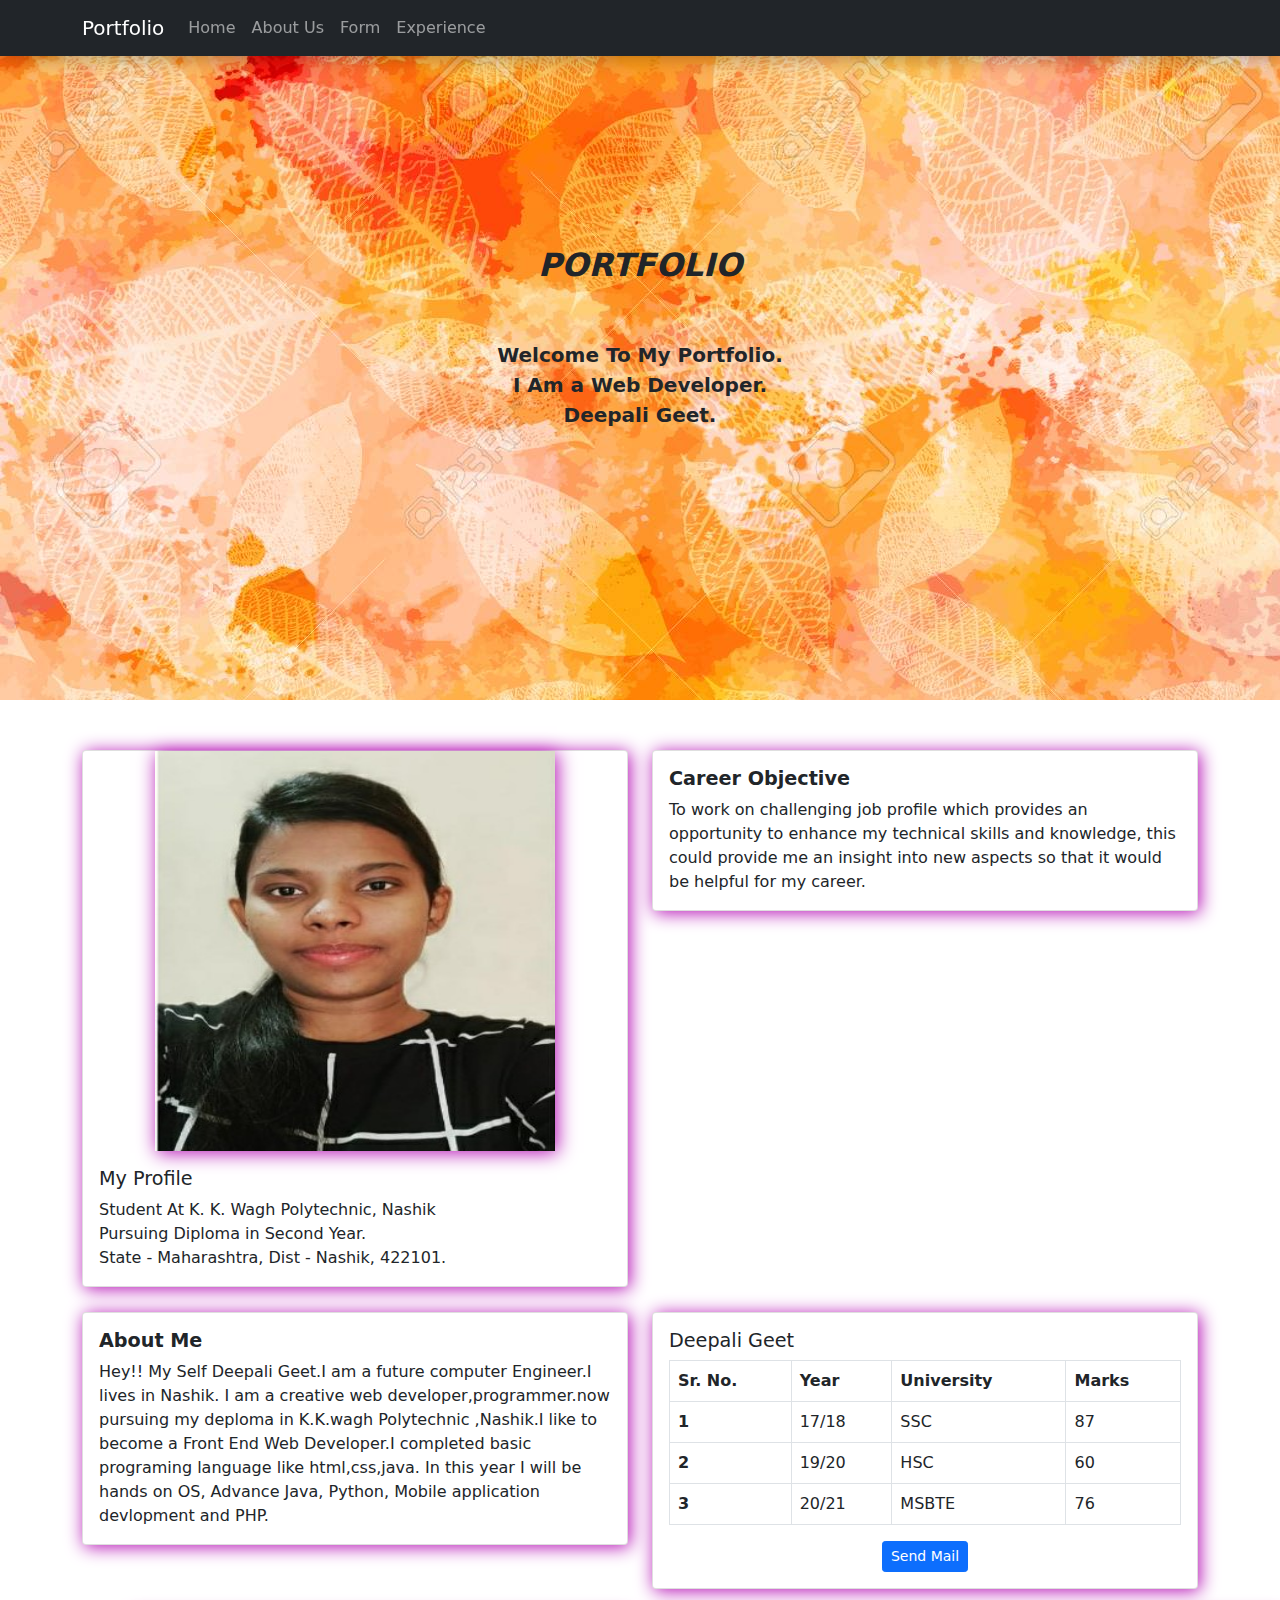
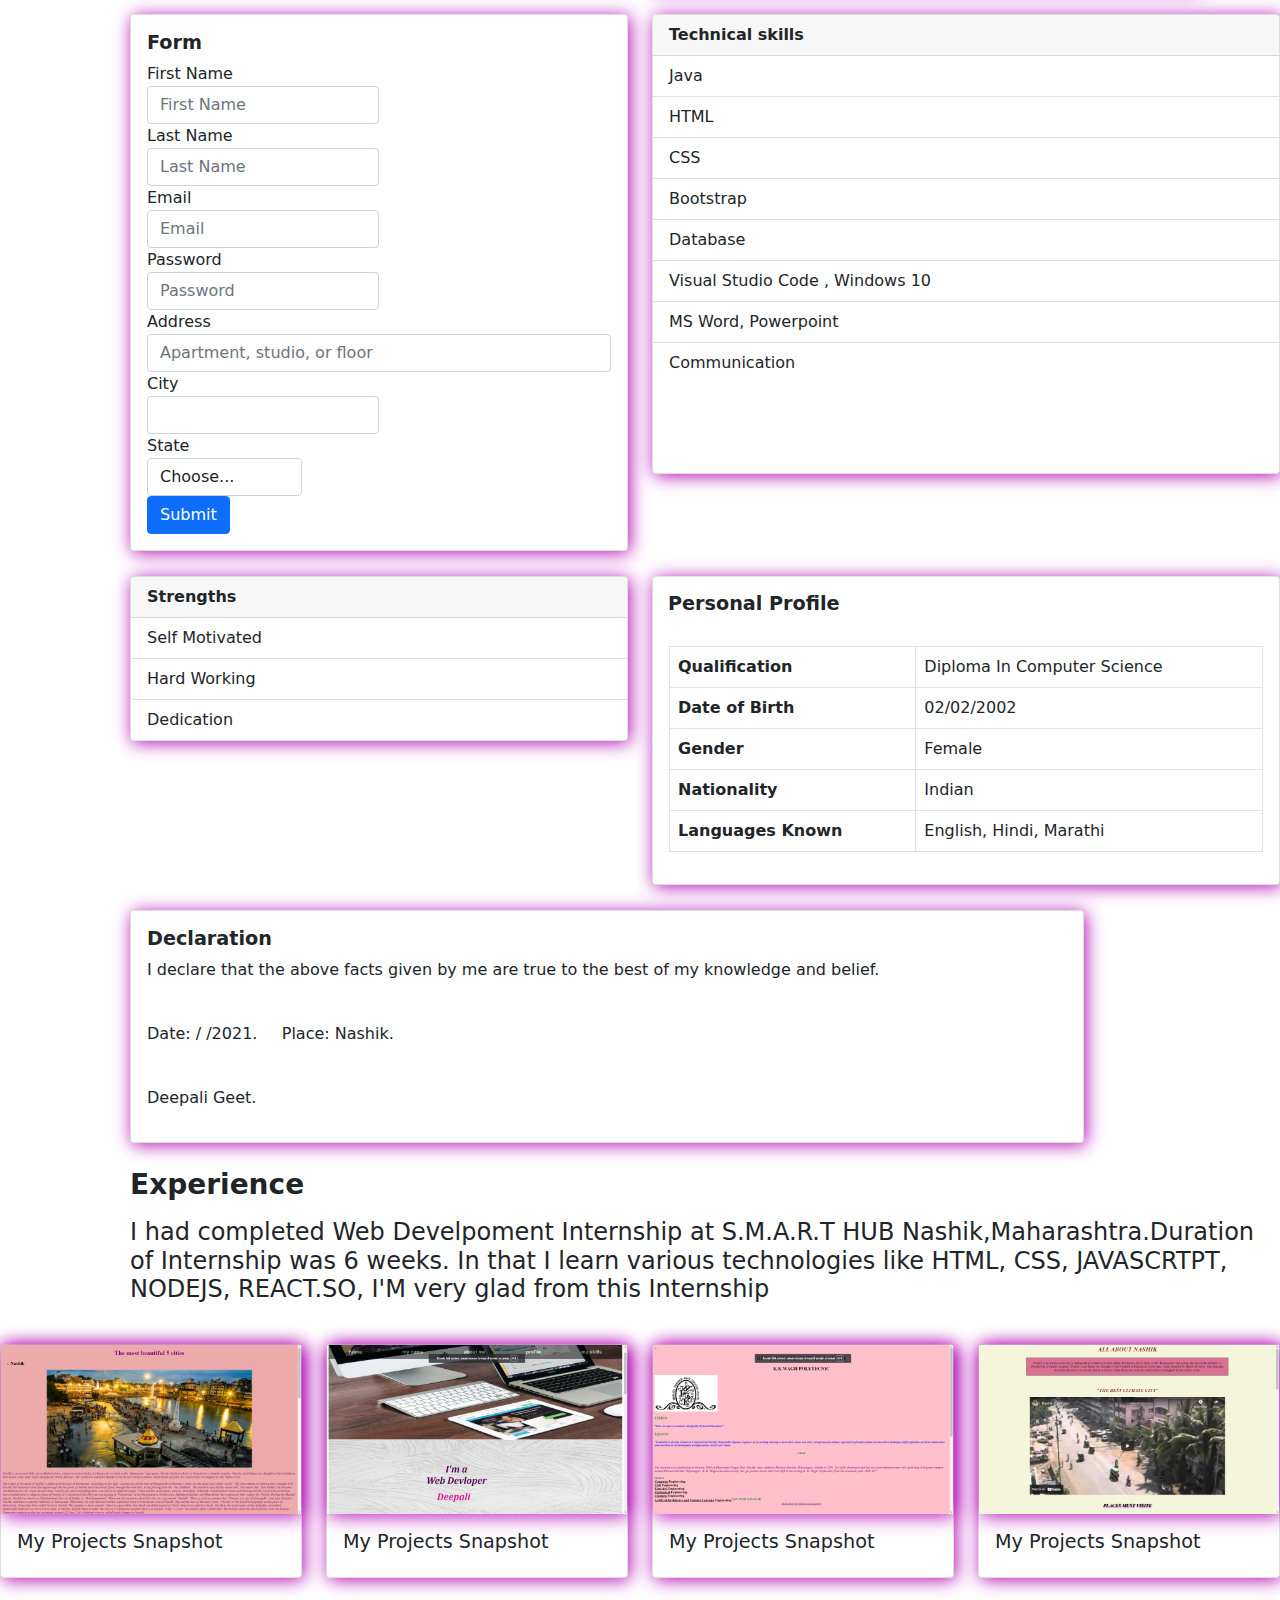
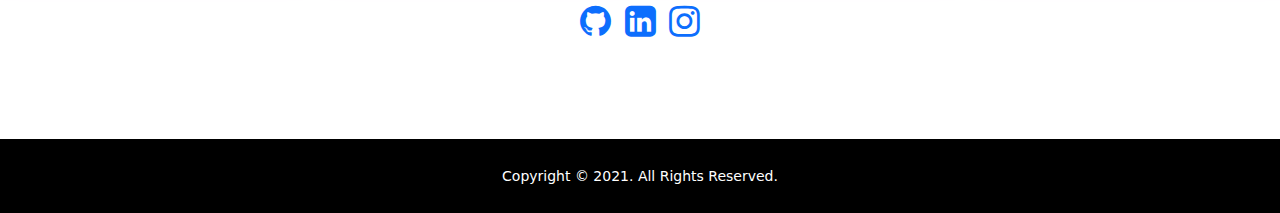
<file: Assest/index/index.html>
<!doctype html>
<html lang="en">
  <head>
    <!-- Required meta tags -->
    <meta charset="utf-8">
    <meta name="viewport" content="width=device-width, initial-scale=1, shrink-to-fit=no">

    <title>Document</title>
    <link rel="stylesheet" href="js/bootstrap.min.js">
    <link rel="stylesheet" href="css/bootstrap.min.css">
    <link rel="stylesheet" href="css/Style.css">
     
    <!-- font Awesome 4 cdn for search icon  -->
    <link rel="stylesheet" href="https://stackpath.bootstrapcdn.com/font-awesome/4.7.0/css/font-awesome.min.css">

    <link rel="stylesheet" href="css/Style.css">
  </head>
  <body>
    <!-- nav -->
    <nav class="navbar navbar-expand-lg navbar-dark bg-dark my_nav fixed-top">
        <div class="container">
         <a class="navbar-brand" href="index.html">Portfolio</a>
        <button class="navbar-toggler" type="button" data-toggle="collapse" data-target="#navbarSupportedContent" aria-controls="navbarSupportedContent" aria-expanded="false" aria-label="Toggle navigation">
          <span class="navbar-toggler-icon"></span>
        </button>
      <div class="collapse navbar-collapse" id="navbarSupportedContent">
          <ul class="navbar-nav mr-auto">
              <li class="nav-item active">
              <a class="nav-link" href="#careerobjective">Home <span class="sr-only">(current)</span></a>
            </li>
            <li class="nav-item">
              <a class="nav-link" href="#aboutus"> About Us</a>
            </li>
            <li class="nav-item">
              <a class="nav-link" href="#form"> Form</a>
            </li>
            <li class="nav-item">
              <a class="nav-link" href="#projects">Experience</a>
            </li>
            </ul>
           </div>
        </div>
      </nav>
    <!-- nav -->
    <!-- Banner -->
    <header class="main-header">
        <div class="container">
            <div class="row justify-content-center">
              <div class="col-lg-8 col-md-8">
                <div class="header-text-holder">
                  <br><br><br><br>
               <h2 style="font-weight: bolder;"><I>PORTFOLIO</I></h2><br><br>
                <p style="font-weight: bolder; font-size: 20px;">Welcome To My Portfolio. <br>I Am a Web Developer. <br> Deepali Geet.</p>
              </div>
            </div>
            </div>
        </div>
    </header>
    <!-- Banner -->

    <!-- body content -->
    <section class="home-body-content">
      <div class="container">
          <div class="row">
              <div class="col-lg-6 col-md-6">
                  <div class="card my_card">
                      <center><img id="myphoto" src="MyPhoto.jpeg" alt="Myphoto" class="img-fluid img"></center>
                      <div width ="100px"  height ="300px"class="card-body">
                          <h3 class="card-title">My Profile</h3>
                          <p class="card-text">
                              Student At K. K. Wagh Polytechnic, Nashik<br> Pursuing Diploma in Second Year.<br> State - Maharashtra, Dist - Nashik,  422101.
                          </p>
                      </div>
                  </div>
              </div>
              <div class="col-lg-6 col-md-6">
                  <div  class="card my_card">
                      <div id="careerobjective" class="card-body" height ="300px">
                          <h3 class="card-title"><B>Career Objective</B></h3>
                          <p class="card-text">
                              To work on challenging job profile which provides an opportunity to enhance my technical skills and knowledge, this could 
                              provide me an insight into new aspects so that it would be helpful for my career.
                          </p>
                      </div>
                  </div>
              </div>
          </div>
          <div class="row">
              <div class="col-lg-6 col-md-6">
                  <div class="card my_card">
                      <div id ="aboutus" class="card-body">
                          <h3 class="card-title"><B>About Me</B></h3>
                   <p class="card-text">
                              Hey!!
                              My Self Deepali Geet.I am a future computer Engineer.I lives in Nashik. I am a creative web developer,programmer.now pursuing my deploma in K.K.wagh Polytechnic ,Nashik.I like to become a Front End Web Developer.I completed basic programing language like html,css,java. In this year I will be hands on OS, Advance Java,  Python, Mobile application devlopment and PHP. 
                          </p>
                      </div>
                  </div>
              </div> 
              <div class="col-lg-6 col-md-6">
                  <div class="card my_card">
                      <div class="card-body">
                          <h3 class="card-title">Deepali Geet</h3>
                          <table class="table table-bordered">
                              <thead>
                                <tr>
                                  <th scope="col">Sr. No.</th>
                                  <th scope="col">Year</th>
                                  <th scope="col">University</th>
                                  <th scope="col">Marks</th>
                                </tr>
                              </thead>
                              <tbody>
                                <tr>
                                  <th scope="row">1</th>
                                  <td>17/18</td>
                                  <td>SSC</td>
                                  <td>87</td>
                                </tr>
                                <tr>
                                  <th scope="row">2</th>
                                  <td>19/20</td>
                                  <td>HSC</td>
                                  <td>60</td>
                                </tr>
                                <tr>
                                  <th scope="row">3</th>
                                  <td>20/21</td>
                                  <td>MSBTE</td>
                                  <td>76</td>
                                </tr>
                              </tbody>
                            </table>

                          <center><a href="mailto:deepaligeet02@gmail.com" class="btn btn-primary btn-sm">Send Mail</a></center>
                      </div>
                  </div>  
              </div> 
              </div>
            </div>
        </div> 
      </div>
          <div class= "row">
              <div class="col-lg-6 col-md-6">
                  <div style="margin-left: 130px;" class="card my_card">
                      <div id="form" class="card-body">
                          <h3 class="card-title"><B>Form</B></h3>
                          <form>
                              <div class="form-row">
                              <div class="form-group col-md-6">
                                  <label for="inputfname">First Name</label>
                                  <input type="text" placeholder="First Name" class="form-control" id="inputfname">
                              </div>
                              <div class="form-group col-md-6">
                                  <label for="inputlname">Last Name</label>
                                  <input type="text" placeholder="Last Name"class="form-control" id="inputlname">
                              </div>
                                <div class="form-group col-md-6">
                                  <label for="inputEmail4">Email</label>
                                  <input type="email" class="form-control" id="inputEmail4" placeholder="Email">
                                </div>
                                <div class="form-group col-md-6">
                                  <label for="inputPassword4">Password</label>
                                  <input type="password" class="form-control" id="inputPassword4" placeholder="Password">
                                </div>
                              </div>
                              <div class="form-group">
                                <label for="inputAddress2">Address</label>
                                <input type="text" class="form-control" id="inputAddress2" placeholder="Apartment, studio, or floor">
                              </div>
                              <div class="form-row">
                                <div class="form-group col-md-6">
                                  <label for="inputCity">City</label>
                                  <input type="text" class="form-control" id="inputCity">
                                </div>
                                <div class="form-group col-md-4">
                                  <label for="inputState">State</label>
                                  <select id="inputState" class="form-control">
                                    <option selected>Choose...</option>
                                    <option>Maharashtra</option>
                                    <option>Gujrat</option>
                                    <option>Goa</option>
                                    <option>Karnataka</option>
                                    <option>Punjab</option>
                                  </select>
                                </div>
                              </div>
                              <button type="submit" class="btn btn-primary">Submit</button>
                            </form>
                          </div>
                      </div>
                  </div>
              <div class="col-lg-6 col-md-6">
                  <div style="height: 460px;" class="card my_card" style="width: 18rem;">
                      <div class="card-header"><B>
                      Technical skills
                      </B></div>
                      <ul class="list-group list-group-flush">
                          <li class="list-group-item">Java</li>
                          <li class="list-group-item">HTML</li>
                          <li class="list-group-item">CSS</li>
                          <li class="list-group-item">Bootstrap</li>
                        <li class="list-group-item">Database</li>
                         <li class="list-group-item">Visual Studio Code , Windows 10</li>
                          <li class="list-group-item">MS Word, Powerpoint</li>
                          <li class="list-group-item">Communication</li>
                      </ul>
                    </div>
                  </div>                
                </div>
          <div class="row">
              <div class="col-lg-6 col-md-6">
             <div style="margin-left:130px;" class="card my_card" style="width: 18rem;">
             <div class="card-header"><b>Strengths</b></div>
                      <ul class="list-group list-group-flush">
                          <li class="list-group-item">Self Motivated</li>
                          <li class="list-group-item">Hard Working</li>
                          <li class="list-group-item">Dedication</li>
                          </ul>
                  </div>
              </div>
              <div class="col-lg-6 col-md-6">
                  <div class="card my_card">
                      <h3 style="padding: 15px; margin-bottom: 0%;"class="card-title"><b>Personal Profile</b></h3>
                      <div class="card-body">
                          <table class="table table-bordered">
                              <thead>
                                <tr>
                                  <th scope="col">Qualification</th>
                                  <td scope="col">Diploma In Computer Science</td>
                                </tr>
                              </thead>
                              <tbody>
                                <tr>
                                  <th scope="row">Date of Birth</th>
                                  <td>02/02/2002</td>
                                </tr>
                                <tr>
                                  <th scope="row">Gender</th>
                                  <td>Female</td>
                                </tr>
                                <tr>
                                  <th scope="row">Nationality</th>
                                  <td>Indian</td>
                                </tr>
                                <tr>
                                  <th scope="row">Languages Known</th>
                                  <td>English, Hindi, Marathi</td>
                                </tr>
                              </tbody>
                          </table>
                      </div>
                  </div>
              </div>
          </div>
          <div class="row">
              <div style="margin-left: 130px;" class="col-lg-9 col-md-9">
                  <div class="card my_card">
                      <div class="card-body">
                          <h3 class="card-title"><B>Declaration</B></h3>
                          <p class="card-text">
                              I declare that the above facts given by me are true to the best of my knowledge and belief. </p><br>
                              Date: / /2021. &emsp14; &nbsp;
                               Place: Nashik.</p> <br>		
                          Deepali Geet.
                          </p>
                      </div>
                   </div> 
                  </div>
                </div>
              </div> 
          </div>
          <div style="margin-left: 130px;">
            <H3><b>Experience</H3></b>
          <P><h4>I had completed Web Develpoment Internship at S.M.A.R.T HUB Nashik,Maharashtra.Duration of Internship was 6 weeks.
          In that I learn various technologies like HTML, CSS, JAVASCRTPT, NODEJS, REACT.SO, I'M very glad from this Internship</H4></P>
          </div><br>
          
   <div class="row">
              <div class="col-lg-3 col-md-3">
                  <div class="card my_card">
                      <img src="SS1.png" alt="banner" class="img-fluid">
                      <div id="projects" class="card-body">
                          <h3 class="card-title">My Projects Snapshot</h3>
                          </div>
                  </div>
              </div>
              <div class="col-lg-3 col-md-3">
                  <div class="card my_card">
                      <img src="SS2.png" alt="banner" class="img-fluid">
                      <div class="card-body">
                          <h3 class="card-title">My Projects Snapshot</h3>
                          </div>
                  </div>
              </div>
              <div class="col-lg-3 col-md-3">
                  <div class="card my_card">
                      <img src="SS3.png" alt="banner" class="img-fluid">
                      <div class="card-body">
                          <h3 class="card-title">My Projects Snapshot</h3>
                        </div>
                  </div>
              </div>
              <div class="col-lg-3 col-md-3">
                  <div class="card my_card">
                      <img src="SS4.png" alt="banner" class="img-fluid">
                      <div class="card-body">
                          <h3 class="card-title">My Projects Snapshot</h3>
                           </div>
                  </div>
              </div>
          </div>
          <div class="container px-4 px-lg-5 text-center">
            <div class="row gx-4 gx-lg-5 justify-content-center">
              <div class="col-lg-10">
                <ul class="list-inline mb-5">
                  <li class="list-inline-item">
                    <a class="mr-3" href="https://github.com/deepaligeet02" target="blank">
                      <i class="fa fa-github" style="font-size:36px"></i>
                    </a>
                    
                 </li>
                  <li class="list-inline-item">
                    <a class="mr-3" href="http://linkedin.com/in/deepali-geet-31b811218
                    " target="blank">
                      <i class="fa fa-linkedin-square" style="font-size:36px"></i>
                    </a>
                    
                  </li>
                  <li class="list-inline-item">
                    <a class="mr-3" href="https://www.instagram.com/deepaligeet0202/" target="blank">
                      <i class="fa fa-instagram" style="font-size:36px"></i> 
                    </a> 
                    
                  </li>
                 </ul>
              </div>
            </div>
          </div>
      </div>
  </section>
  <!-- body content -->
    <!-- footer -->
    <footer class="main-footer">
        <div class="container">
            <div class="row">
                <div class="col-lg-12">
                    <div class="copy text-center">
                        <p><small>Copyright &copy; 2021. All Rights Reserved.</small></p>
                    </div>
                </div>
            </div>
        </div>
    </footer>
    <!-- footer -->

    <!-- Subscribe Modal -->
   
<div class="modal fade" id="subscribe_modal" tabindex="-1" role="dialog" aria-labelledby="subscribe_modal" aria-hidden="true">
    <div class="modal-dialog" role="document">
      <div class="modal-content">
        <div class="modal-header">
          <h5 class="modal-title" id="exampleModalLongTitle">Subscribe For Newsletters</h5>
          <button type="button" class="close" data-dismiss="modal" aria-label="Close">
            <span aria-hidden="true">&times;</span>
          </button>
        </div>
        <div class="modal-body">
          
              <form>
                  <div class="mb-3">
                      <input type="email" placeholder="Enter Your Email-Id" class="form-control form-control-sm" required>
                  </div>

                  <div class="mb-3">
                      <input type="submit" class="btn btn-success btn-sm">                   
                </div>
              </form>
        </div>
        
       
      </div>
    </div>
  </div>
    <!-- Subscribe Modal -->

    <!-- Optional JavaScript -->
    <!-- jQuery first, then Popper.js, then Bootstrap JS -->
    <script src="https://code.jquery.com/jquery-3.5.1.slim.min.js" integrity="sha384-DfXdz2htPH0lsSSs5nCTpuj/zy4C+OGpamoFVy38MVBnE+IbbVYUew+OrCXaRkfj" crossorigin="anonymous"></script>
    <script src="https://cdn.jsdelivr.net/npm/popper.js@1.16.1/dist/umd/popper.min.js" integrity="sha384-9/reFTGAW83EW2RDu2S0VKaIzap3H66lZH81PoYlFhbGU+6BZp6G7niu735Sk7lN" crossorigin="anonymous"></script>
    <script src="https://stackpath.bootstrapcdn.com/bootstrap/4.5.2/js/bootstrap.min.js" integrity="sha384-B4gt1jrGC7Jh4AgTPSdUtOBvfO8shuf57BaghqFfPlYxofvL8/KUEfYiJOMMV+rV" crossorigin="anonymous"></script>
  </body>
</html>
</file>
<file: Assest/index/css/Style.css>
.my_nav{
box-shadow: 0px 2px 20px rgba(0, 0, 0, 0.3);
/* background-color:rgb(248 249 250 / 50%)!important; */
background-color: black;
color: white;
width: 100%;

}
.main-header{
    background-image: url(../banner.jpg);
    padding-top: 150px;
    padding-bottom: 100px; 
    height: 700px;  
    width: 100%; 
}
.default-main-header{
    background-image: url(../banner.jpg);
    padding-top: 100px;
    padding-bottom: 50px;    
}
.default-header-text-holder h1{
    font-size: 2em;
}

.header-text-holder, .subscribe-holder{
    text-align: center;
}
.home-body-content .my_card{
    margin-bottom: 25px;
    transition-duration: 0.4s;
}
.home-body-content , .default-body-content{
    padding-top: 50px;
    padding-bottom: 50px;
}
.default-body-content .list-group .list-group-item h3{
    font-size: 1.3em;
}
.default-body-content .list-group a{
    margin-bottom: 20px;
    color: black;
    text-decoration: none;
}
.default-body-content .left-list-group .list-group a:hover{
    box-shadow: 2px 2px 18px rgba(0, 0, 0, 0.3);
}
.my_card h3{
    font-size: 1.2em;
}
.my_card:hover{
    box-shadow: 2px 2px 12px rgb(180, 12, 180) ;
    transition-duration: 0.4s;
}
.main-footer{
    padding-top: 25px;
    padding-bottom: 25px;
    color: white;
    background-color: black;
}
.main-footer p{
    margin: 0px;
}

.my_card , img{
    box-shadow: 2px 2px 18px rgb(180, 12, 180);
}
.my_card1{
    border: 2px solid rgb(17, 12, 12);
}
#img404{
    box-shadow: none;
}
.img{
    height: 400px;
    width: 400px;
}
body{
    
    @media Screen (min-width:$phone) {
        
       background-color:white ;
    }
}
</file>
